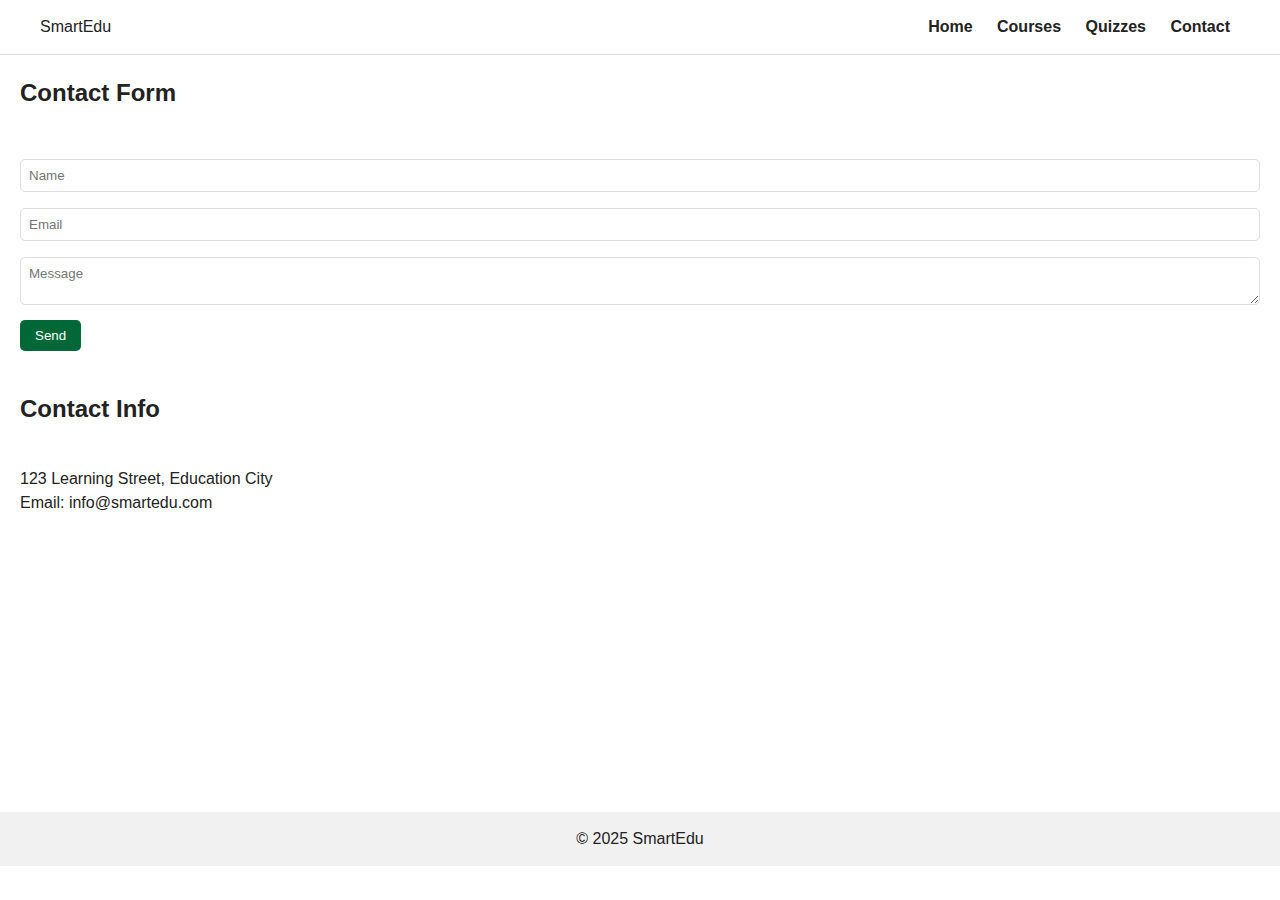
<file: contact.html>
<!DOCTYPE html>
<html>
<head>
  <meta charset="UTF-8">
  <title>SmartEdu - Contact</title>
  <link rel="stylesheet" href="style.css">
</head>
<body>

<nav>
  <div class="logo">SmartEdu</div>
  <div>
    <a href="index.html">Home</a>
    <a href="courses.html">Courses</a>
    <a href="quizzes.html">Quizzes</a>
    <a href="contact.html">Contact</a>
  </div>
</nav>

<h2 style="padding:20px;">Contact Form</h2>
<form>
  <input type="text" placeholder="Name">
  <input type="email" placeholder="Email">
  <textarea placeholder="Message"></textarea>
  <button type="submit">Send</button>
</form>

<h2 style="padding:20px;">Contact Info</h2>
<p style="padding:20px;">123 Learning Street, Education City<br>
Email: info@smartedu.com</p>

<iframe
  src="https://maps.google.com/maps?q=London&t=&z=13&ie=UTF8&iwloc=&output=embed"
  width="100%" height="250" style="border:0;"></iframe>

<footer>© 2025 SmartEdu</footer>
<script src="contact.js"></script>

</body>
</html>
</file>
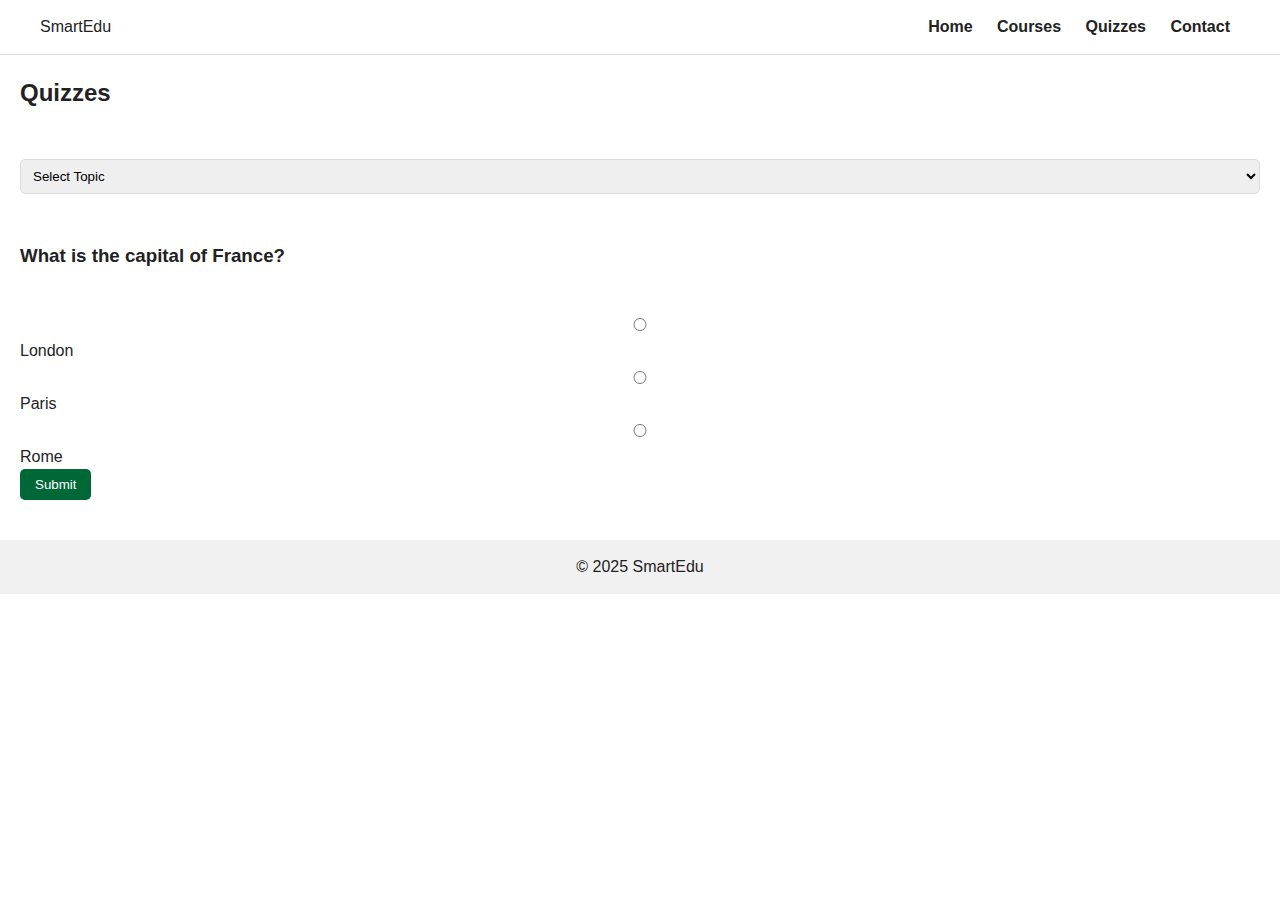
<file: quizzes.html>
<!DOCTYPE html>
<html>
<head>
  <meta charset="UTF-8">
  <title>SmartEdu - Quizzes</title>
  <link rel="stylesheet" href="style.css">
</head>
<body>

<nav>
  <div class="logo">SmartEdu</div>
  <div>
    <a href="index.html">Home</a>
    <a href="courses.html">Courses</a>
    <a href="quizzes.html">Quizzes</a>
    <a href="contact.html">Contact</a>
  </div>
</nav>

<h2 style="padding:20px;">Quizzes</h2>
<form>
  <select>
    <option>Select Topic</option>
    <option>Physics</option>
    <option>Chemistry</option>
  </select>
</form>

<h3 style="padding:20px;">What is the capital of France?</h3>
<form>
  <label><input type="radio" name="q1"> London</label><br>
  <label><input type="radio" name="q1"> Paris</label><br>
  <label><input type="radio" name="q1"> Rome</label><br>
  <button type="submit">Submit</button>
</form>

<footer>© 2025 SmartEdu</footer>

<script src="quizzes.js"></script>

</body>
</html>
</file>
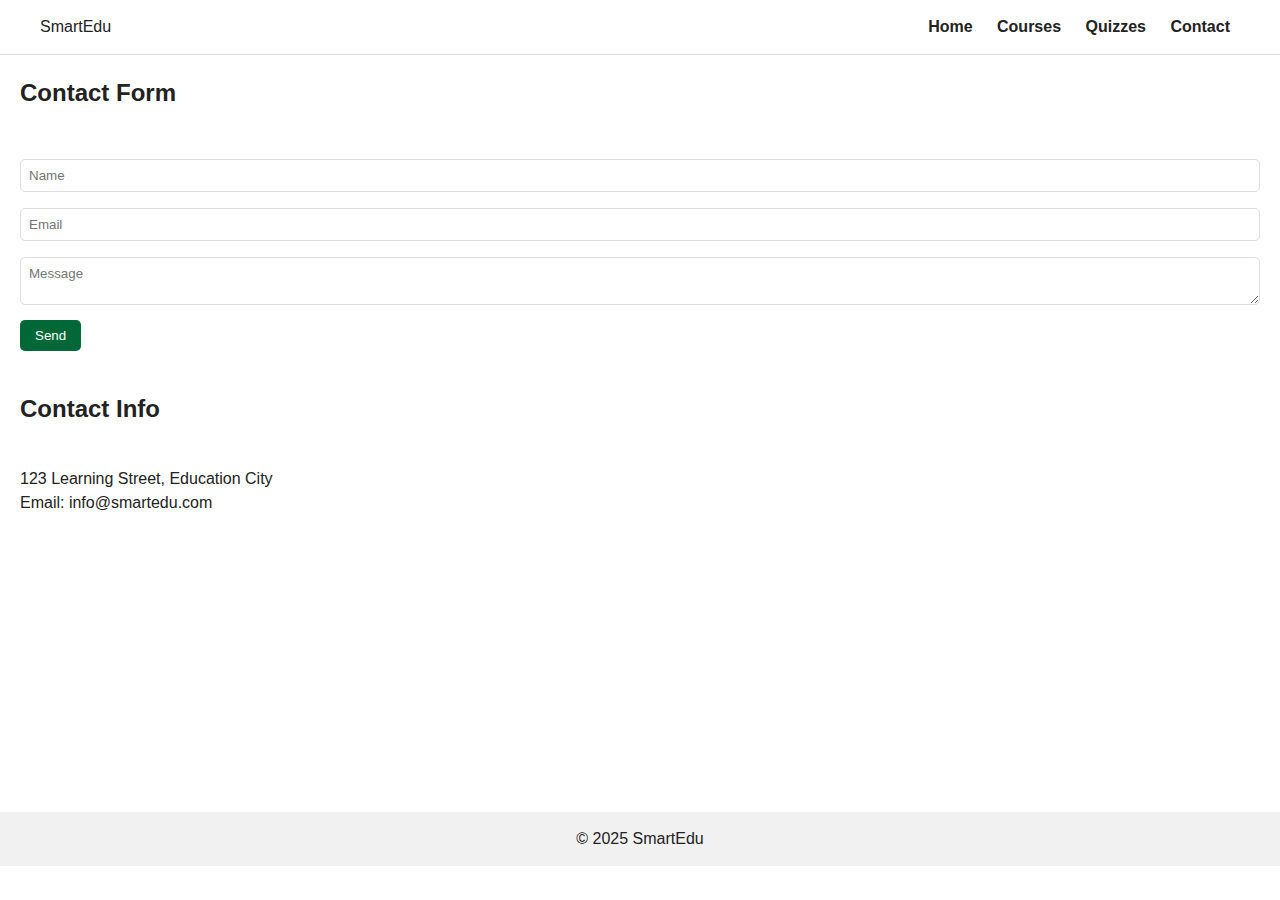
<file: SmartEdu-main/contact.html>
<!DOCTYPE html>
<html>
<head>
  <meta charset="UTF-8">
  <title>SmartEdu - Contact</title>
  <link rel="stylesheet" href="home.css">
</head>
<body>

<nav>
  <div class="logo">SmartEdu</div>
  <div>
    <a href="index.html">Home</a>
    <a href="courses.html">Courses</a>
    <a href="quizzes.html">Quizzes</a>
    <a href="contact.html">Contact</a>
  </div>
</nav>

<h2 style="padding:20px;">Contact Form</h2>
<form>
  <input type="text" placeholder="Name">
  <input type="email" placeholder="Email">
  <textarea placeholder="Message"></textarea>
  <button type="submit">Send</button>
</form>

<h2 style="padding:20px;">Contact Info</h2>
<p style="padding:20px;">123 Learning Street, Education City<br>
Email: info@smartedu.com</p>

<iframe
  src="https://maps.google.com/maps?q=London&t=&z=13&ie=UTF8&iwloc=&output=embed"
  width="100%" height="250" style="border:0;"></iframe>

<footer>© 2025 SmartEdu</footer>
<script src="home.js"></script>

</body>
</html>
</file>
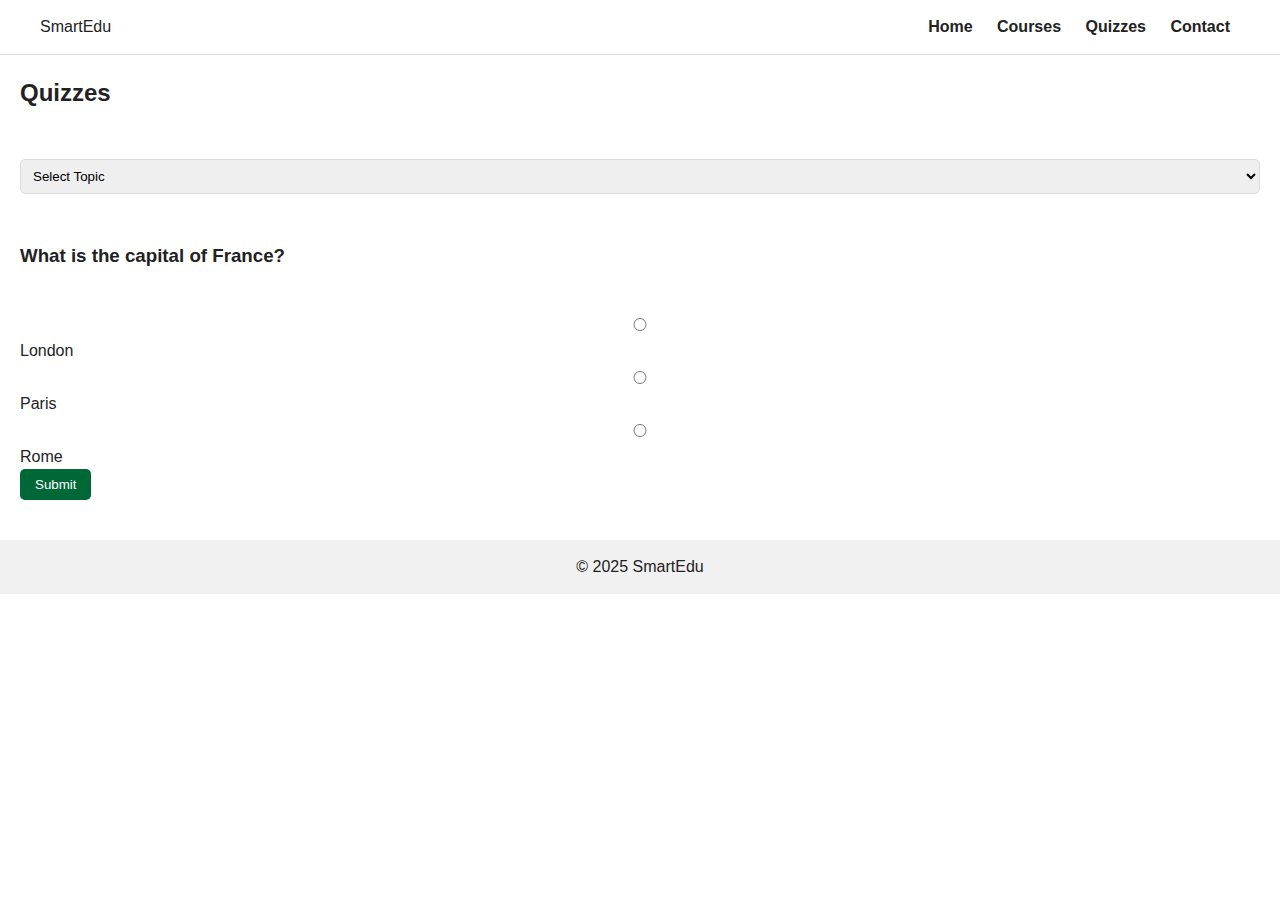
<file: SmartEdu-main/quizzes.html>
<!DOCTYPE html>
<html>
<head>
  <meta charset="UTF-8">
  <title>SmartEdu - Quizzes</title>
  <link rel="stylesheet" href="home.css">
</head>
<body>

<nav>
  <div class="logo">SmartEdu</div>
  <div>
    <a href="index.html">Home</a>
    <a href="courses.html">Courses</a>
    <a href="quizzes.html">Quizzes</a>
    <a href="contact.html">Contact</a>
  </div>
</nav>

<h2 style="padding:20px;">Quizzes</h2>
<form>
  <select>
    <option>Select Topic</option>
    <option>Physics</option>
    <option>Chemistry</option>
  </select>
</form>

<h3 style="padding:20px;">What is the capital of France?</h3>
<form>
  <label><input type="radio" name="q1"> London</label><br>
  <label><input type="radio" name="q1"> Paris</label><br>
  <label><input type="radio" name="q1"> Rome</label><br>
  <button type="submit">Submit</button>
</form>

<footer>© 2025 SmartEdu</footer>
<script src="home.js"></script>

</body>
</html>
</file>
<file: style.css>
* {
  margin: 0;
  padding: 0;
  box-sizing: border-box;
  font-family: Arial, sans-serif;
}

body {
  background: #fff;
  color: #222;
  line-height: 1.5;
}


nav {
  display: flex;
  justify-content: space-between;
  align-items: center;
  padding: 15px 40px;
  background: #fff;
  border-bottom: 1px solid #ddd;
}

nav a {
  text-decoration: none;
  color: #222;
  margin: 0 10px;
  font-weight: bold;
}



.hero {
  text-align: center;
  padding: 40px 20px;
}

.hero h1 {
  font-size: 1.8rem;
  margin-bottom: 10px;
}

.hero button {
  background: #006837;
  color: #fff;
  padding: 10px 20px;
  border: none;
  cursor: pointer;
  margin-top: 10px;
  border-radius: 5px;
}

.hero button:hover {
  background: #004d29;
}

img{

  width: 100%;
  height: auto;
  max-width: 400px;
  border-radius: 10px;
  
}


.cards {
  display: grid;
  grid-template-columns: repeat(auto-fit, minmax(180px, 1fr));
  gap: 15px;
  padding: 20px;
}

.card {
  padding: 15px;
  border: 1px solid #ddd;
  border-radius: 8px;
  text-align: center;
  background: #f9f9f9;
}

.card:hover {
  background: #e8f5e9;
}


form {
  padding: 20px;
}

form input, form textarea, form select {
  width: 100%;
  padding: 8px;
  margin: 8px 0;
  border: 1px solid #ddd;
  border-radius: 5px;
}

form button {
  background: #006837;
  color: white;
  padding: 8px 15px;
  border: none;
  border-radius: 5px;
}

form button:hover {
  background: #004d29;
}


footer {
  padding: 15px;
  text-align: center;
  background: #f1f1f1;
  margin-top: 20px;
}
</file>
<file: SmartEdu-main/home.css>
/* Reset */
* {
  margin: 0;
  padding: 0;
  box-sizing: border-box;
  font-family: Arial, sans-serif;
 
}

body {
  background: #fff;
  color: #222;
  line-height: 1.5;
}



/* Navbar */
nav {
  display: flex;
  justify-content: space-between;
  align-items: center;
  padding: 15px 40px;
  background: #fff;
  border-bottom: 1px solid #ddd;
  
 
}

nav a {
  text-decoration: none;
  color: #222;
  margin: 0 10px;
  font-weight: bold;
 
 
}

nav a:hover {
  color: #006837;
}

/* Hero */
.hero {
  text-align: center;
  padding: 40px 20px;
  justify-items: center;
  gap: 20px;
  flex-wrap: wrap;
  
 
}

.hero h1 {
  font-size: 1.8rem;
  margin-bottom: 10px;
  font-weight: bold;

}

.hero button {
  background: #006837;
  color: #fff;
  padding: 10px 20px;
  border: none;
  cursor: pointer;
  margin-top: 10px;
  border-radius: 5px;
  font-size:1rem;
}



.hero button:hover {
  background: #004d29;
}

/* Cards */
.cards {
  display: grid;
  grid-template-columns: repeat(auto-fit, minmax(180px, 1fr));
  gap: 15px;
  padding: 20px;
}

.card {
  padding: 15px;
  border: 1px solid #ddd;
  border-radius: 8px;
  text-align: center;
  background: #f9f9f9;
}

.card:hover {
  background: #e8f5e9;
}

/* Form */
form {
  padding: 20px;
}

form input, form textarea, form select {
  width: 100%;
  padding: 8px;
  margin: 8px 0;
  border: 1px solid #ddd;
  border-radius: 5px;
}

form button {
  background: #006837;
  color: white;
  padding: 8px 15px;
  border: none;
  border-radius: 5px;
}

form button:hover {
  background: #004d29;
}

/* Footer */
footer {
  padding: 15px;
  text-align: center;
  background: #f1f1f1;
  margin-top: 20px;
}
</file>
